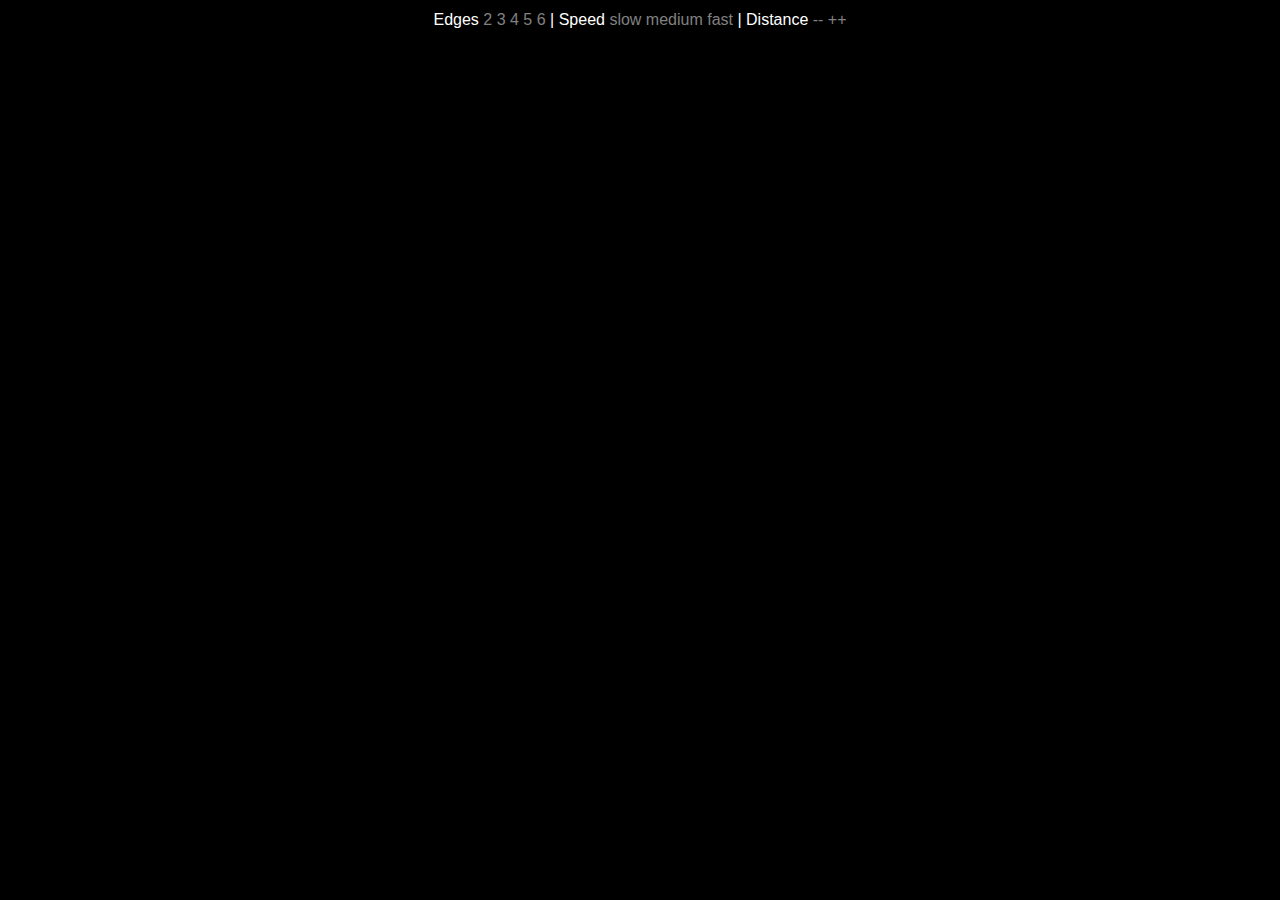
<file: index.html>
<!doctype html>

<html lang="en">

<head>
  
  <title>The Chaos Game</title>
  
  <script type="text/javascript" src="http://coffeescript.org/extras/coffee-script.js"></script>
  
  <link rel="stylesheet" type="text/css" href="style.css"/>
  
</head>
<body>

  <div id="center">
    Edges <a href="#" onclick="setEdgeCount(2)">2</a>
    <a href="#" onclick="setEdgeCount(3)">3</a>
    <a href="#" onclick="setEdgeCount(4)">4</a>
    <a href="#" onclick="setEdgeCount(5)">5</a>
    <a href="#" onclick="setEdgeCount(6)">6</a> |
    Speed <a href="#" onclick="setSpeed(1)">slow</a>
    <a href="#" onclick="setSpeed(30)">medium</a>
    <a href="#" onclick="setSpeed(300)">fast</a> |
    Distance <a href="#" onclick="decrementDivisor()">--</a>
    <a href="#" onclick="incrementDivisor()">++</a>
  </div>

  <canvas id="canvas" onclick="toggleRendering()">Your browser does not support the canvas element.</canvas>
  
  <script type="text/coffeescript" src="chaosgame.coffee"></script>

</body>
</html>
</file>
<file: style.css>
html, body {
  background-color: black;
  color: white;
  font-family:sans-serif;
  text-align:center;
  line-height:40px;
  width:  100%;
  height: 100%;
  margin: 0;
}
a {
  color: grey;
  text-decoration:none;
}
canvas {
  background-color: black;
}
</file>
